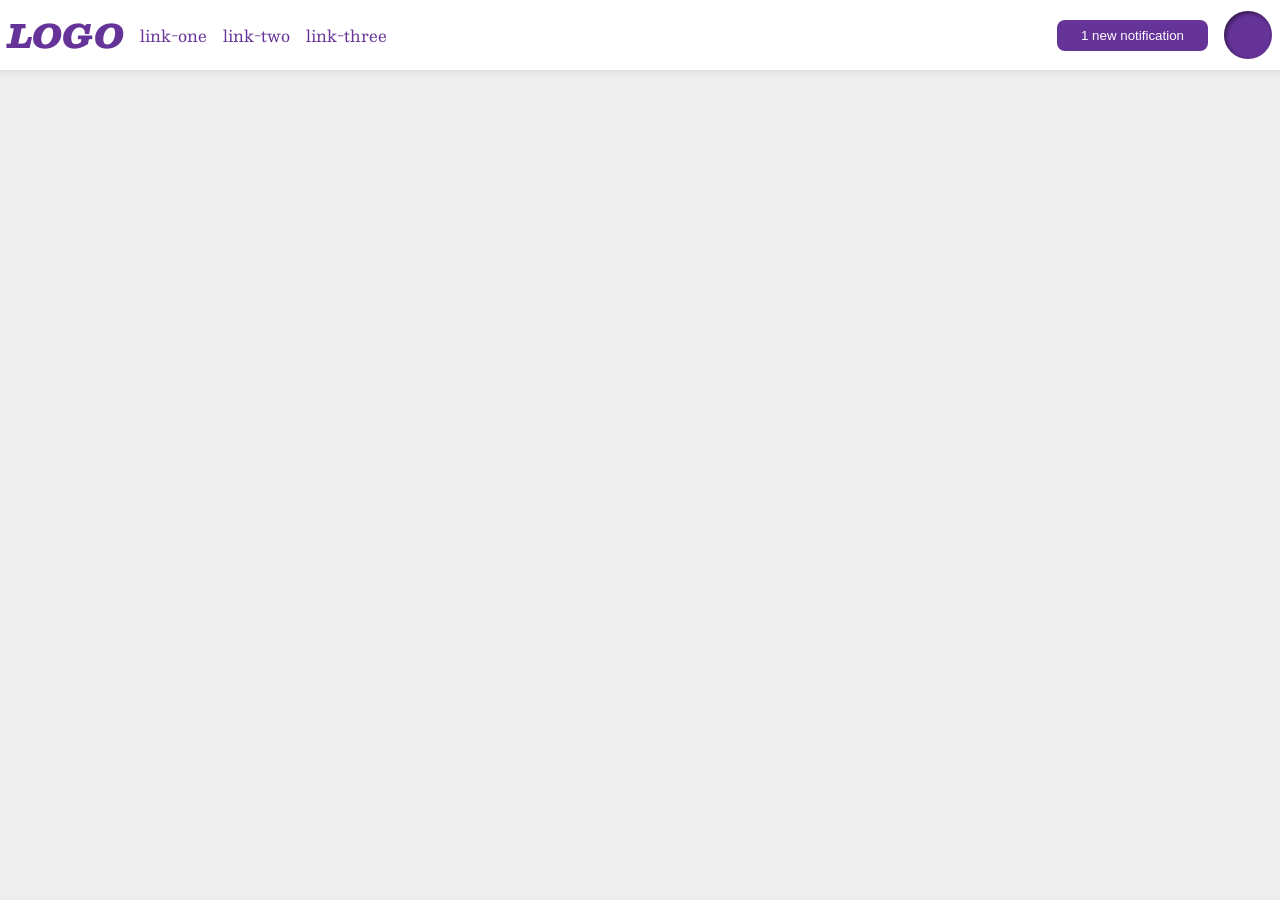
<file: foundations/flex/03-flex-header-2/index.html>
<!DOCTYPE html>
<html lang="en">
  <head>
    <meta charset="UTF-8">
    <meta http-equiv="X-UA-Compatible" content="IE=edge">
    <meta name="viewport" content="width=device-width, initial-scale=1.0">
    <title>Flex Header 2</title>
    <link rel="stylesheet" href="style.css">
  </head>
  <body>
    <div class="header">
      
      <div class="left">
        <div class="logo">
          LOGO
        </div>
        <ul class="links">
          <li><a href="https://google.com">link-one</a></li>
          <li><a href="https://google.com">link-two</a></li>
          <li><a href="https://google.com">link-three</a></li>
        </ul>
      </div>

      <div class="right">
        <button class="notifications">
          1 new notification
        </button>
        <div class="profile-image"></div>
      </div>
      
    </div>
  </body>
</html>
</file>
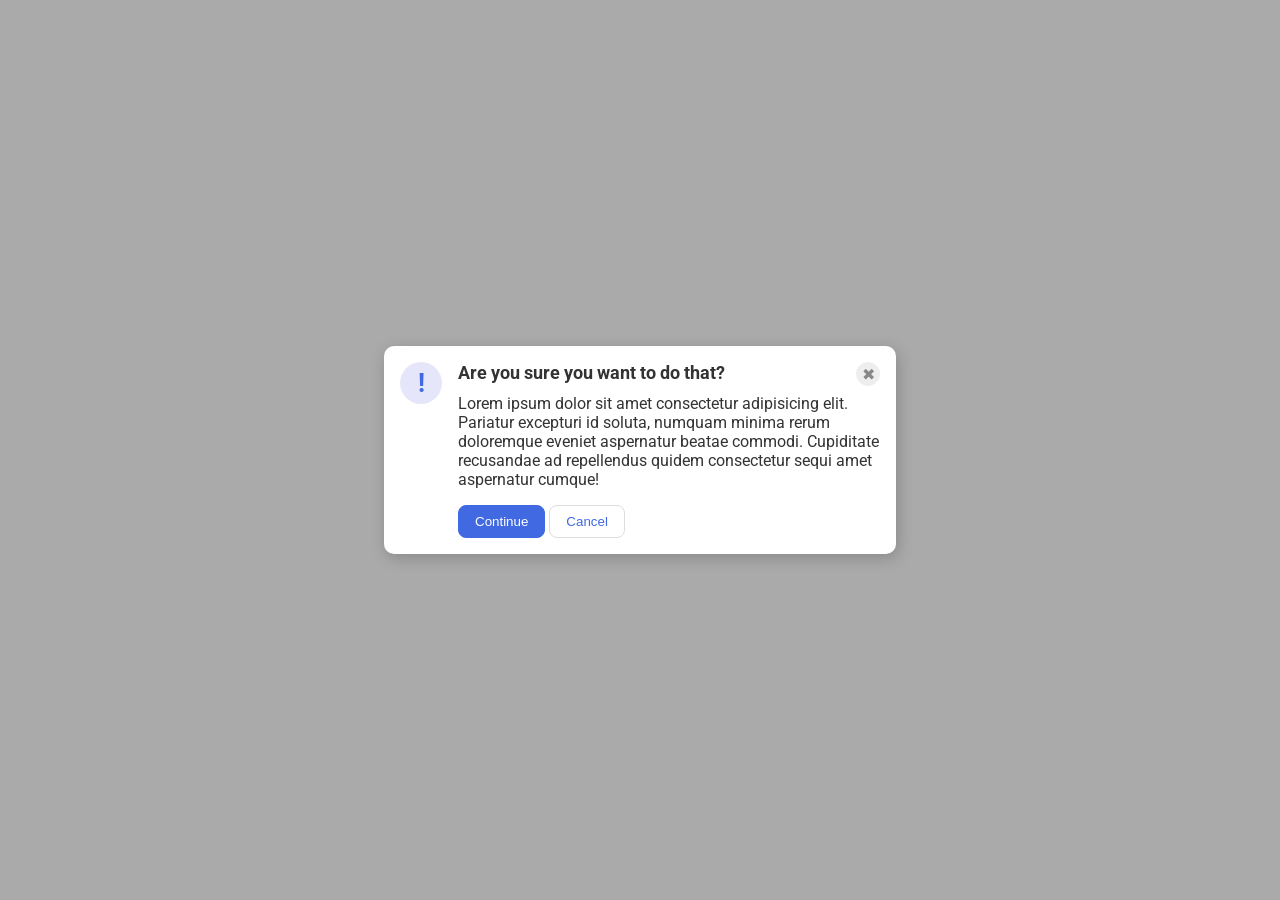
<file: foundations/flex/05-flex-modal/index.html>
<!DOCTYPE html>
<html lang="en">
  <head>
    <meta charset="UTF-8">
    <meta http-equiv="X-UA-Compatible" content="IE=edge">
    <meta name="viewport" content="width=device-width, initial-scale=1.0">
    <link rel="stylesheet" href="style.css">
    <title>Modal</title>
  </head>
  <body>
    <div class="modal">
      <div class="icon">!</div>

      <div class="info">

        <div class="top-row">
          <div class="header">Are you sure you want to do that?</div>
          <button class="close-button">✖</button>
        </div>

        <div class="text">Lorem ipsum dolor sit amet consectetur adipisicing elit. Pariatur excepturi id soluta, numquam minima rerum doloremque eveniet aspernatur beatae commodi. Cupiditate recusandae ad repellendus quidem consectetur sequi amet aspernatur cumque!</div>

        <div class="buttons">
          <button class="continue">Continue</button>
          <button class="cancel">Cancel</button>
        </div>

      </div>

    </div>
  </body>
</html>
</file>
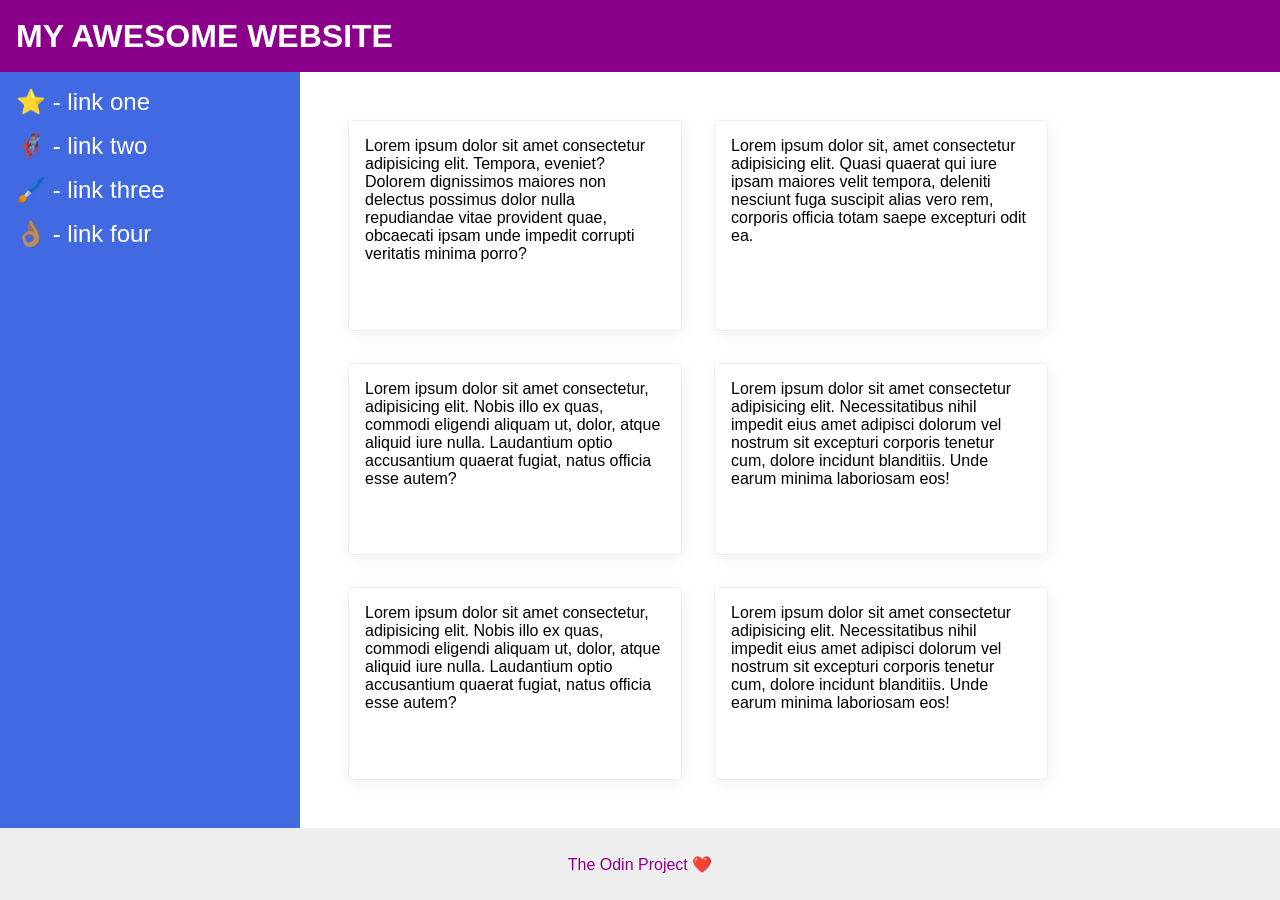
<file: foundations/flex/07-flex-layout-2/index.html>
<!DOCTYPE html>
<html lang="en">
  <head>
    <meta charset="UTF-8">
    <meta http-equiv="X-UA-Compatible" content="IE=edge">
    <meta name="viewport" content="width=device-width, initial-scale=1.0">
    <title>The Holy Grail</title>
    <link rel="stylesheet" href="style.css">
  </head>

  <body>

    <div class="header">
      MY AWESOME WEBSITE
    </div>
    
    <div class="content">
      <div class="sidebar">
        <ul>
          <li><a href="#">⭐ - link one</a></li>
          <li><a href="#">🦸🏽‍♂️ - link two</a></li>
          <li><a href="#">🖌️ - link three</a></li>
          <li><a href="#">👌🏽 - link four</a></li>
        </ul>
      </div>

      <div class="card-wrapper">
        <div class="card">Lorem ipsum dolor sit amet consectetur adipisicing elit. Tempora, eveniet? Dolorem dignissimos maiores non delectus possimus dolor nulla repudiandae vitae provident quae, obcaecati ipsam unde impedit corrupti veritatis minima porro?</div>
        <div class="card">Lorem ipsum dolor sit, amet consectetur adipisicing elit. Quasi quaerat qui iure ipsam maiores velit tempora, deleniti nesciunt fuga suscipit alias vero rem, corporis officia totam saepe excepturi odit ea.</div>
        <div class="card">Lorem ipsum dolor sit amet consectetur, adipisicing elit. Nobis illo ex quas, commodi eligendi aliquam ut, dolor, atque aliquid iure nulla. Laudantium optio accusantium quaerat fugiat, natus officia esse autem?</div>
        <div class="card">Lorem ipsum dolor sit amet consectetur adipisicing elit. Necessitatibus nihil impedit eius amet adipisci dolorum vel nostrum sit excepturi corporis tenetur cum, dolore incidunt blanditiis. Unde earum minima laboriosam eos!</div>
        <div class="card">Lorem ipsum dolor sit amet consectetur, adipisicing elit. Nobis illo ex quas, commodi eligendi aliquam ut, dolor, atque aliquid iure nulla. Laudantium optio accusantium quaerat fugiat, natus officia esse autem?</div>
        <div class="card">Lorem ipsum dolor sit amet consectetur adipisicing elit. Necessitatibus nihil impedit eius amet adipisci dolorum vel nostrum sit excepturi corporis tenetur cum, dolore incidunt blanditiis. Unde earum minima laboriosam eos!</div>
      </div>

    </div>

    <div class="footer">
      The Odin Project ❤️
    </div>

  </body>

</html>
</file>
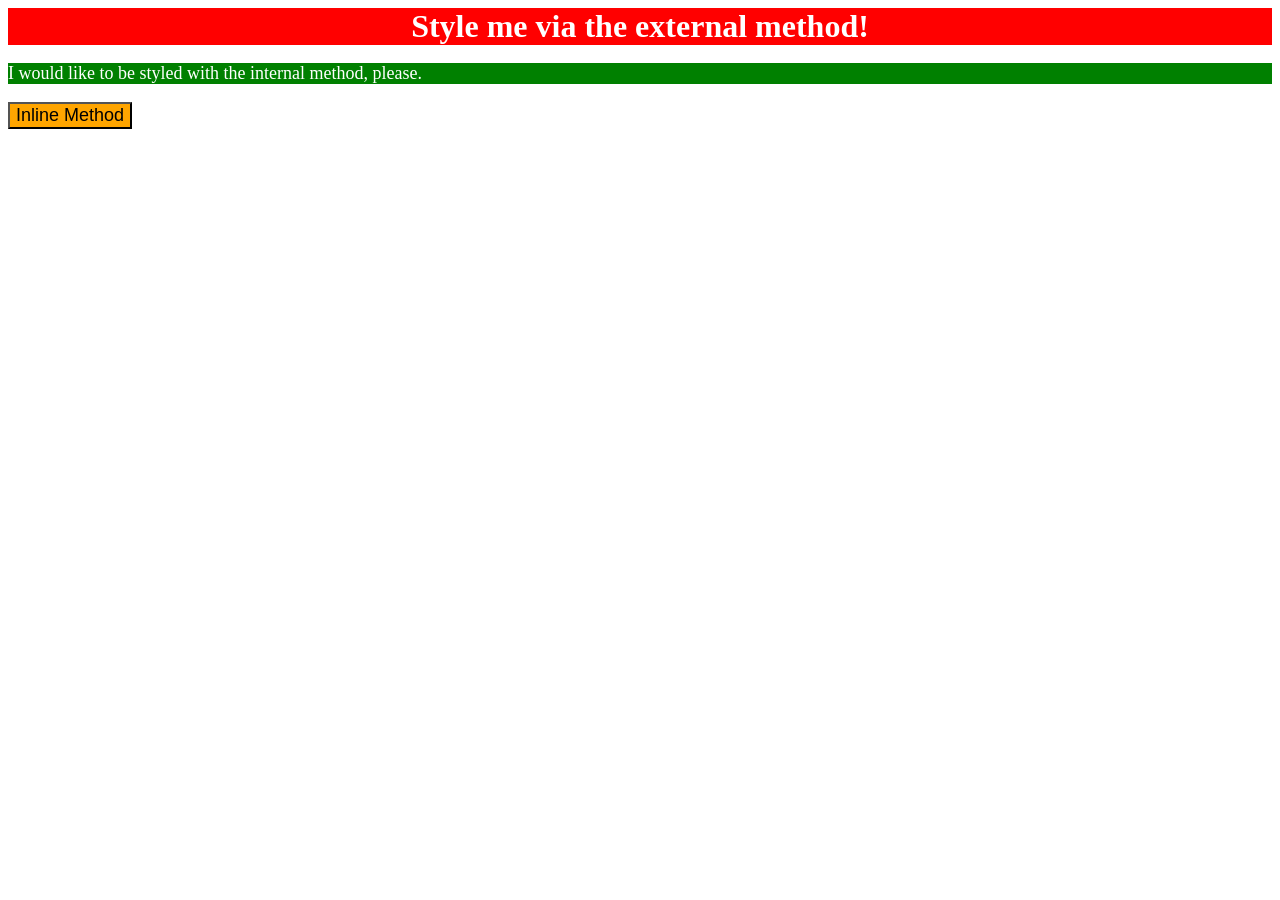
<file: foundations/intro-to-css/01-css-methods/index.html>
<!DOCTYPE html>
<html lang="en">
  <head>
    <meta charset="UTF-8">
    <meta http-equiv="X-UA-Compatible" content="IE=edge">
    <meta name="viewport" content="width=device-width, initial-scale=1.0">
    <title>Methods for Adding CSS</title>
    <link rel="stylesheet" href="./styles.css">
  </head>
  <body>
    <div>Style me via the external method!</div>

    <p>I would like to be styled with the internal method, please.</p>

    <button style="background-color: orange; font-size: 18px;">Inline Method</button>
  </body>

  <style>
    p {
      background-color: green;
      color: white;
      font-size: 18px;
    }
  </style>
</html>
</file>
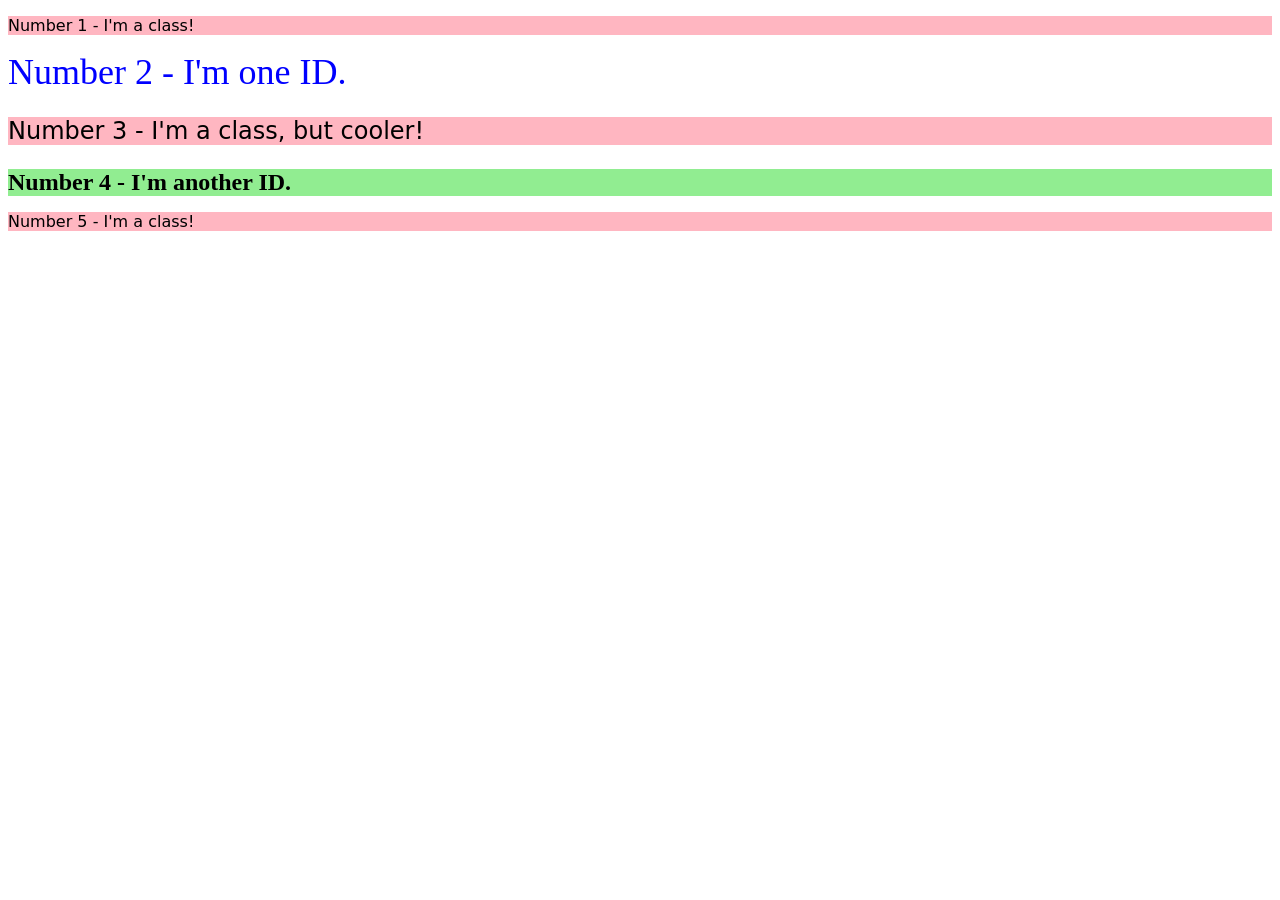
<file: foundations/intro-to-css/02-class-id-selectors/index.html>
<!DOCTYPE html>
<html lang="en">
  <head>
    <meta charset="UTF-8">
    <meta http-equiv="X-UA-Compatible" content="IE=edge">
    <meta name="viewport" content="width=device-width, initial-scale=1.0">
    <title>Class and ID Selectors</title>
    <link rel="stylesheet" href="style.css">
  </head>
  <body>
    <p class="odd">Number 1 - I'm a class!</p>
    <div id="second">Number 2 - I'm one ID.</div>
    <p class="odd third">Number 3 - I'm a class, but cooler!</p>
    <div id="fourth">Number 4 - I'm another ID.</div>
    <p class="odd">Number 5 - I'm a class!</p>
  </body>
</html>
</file>
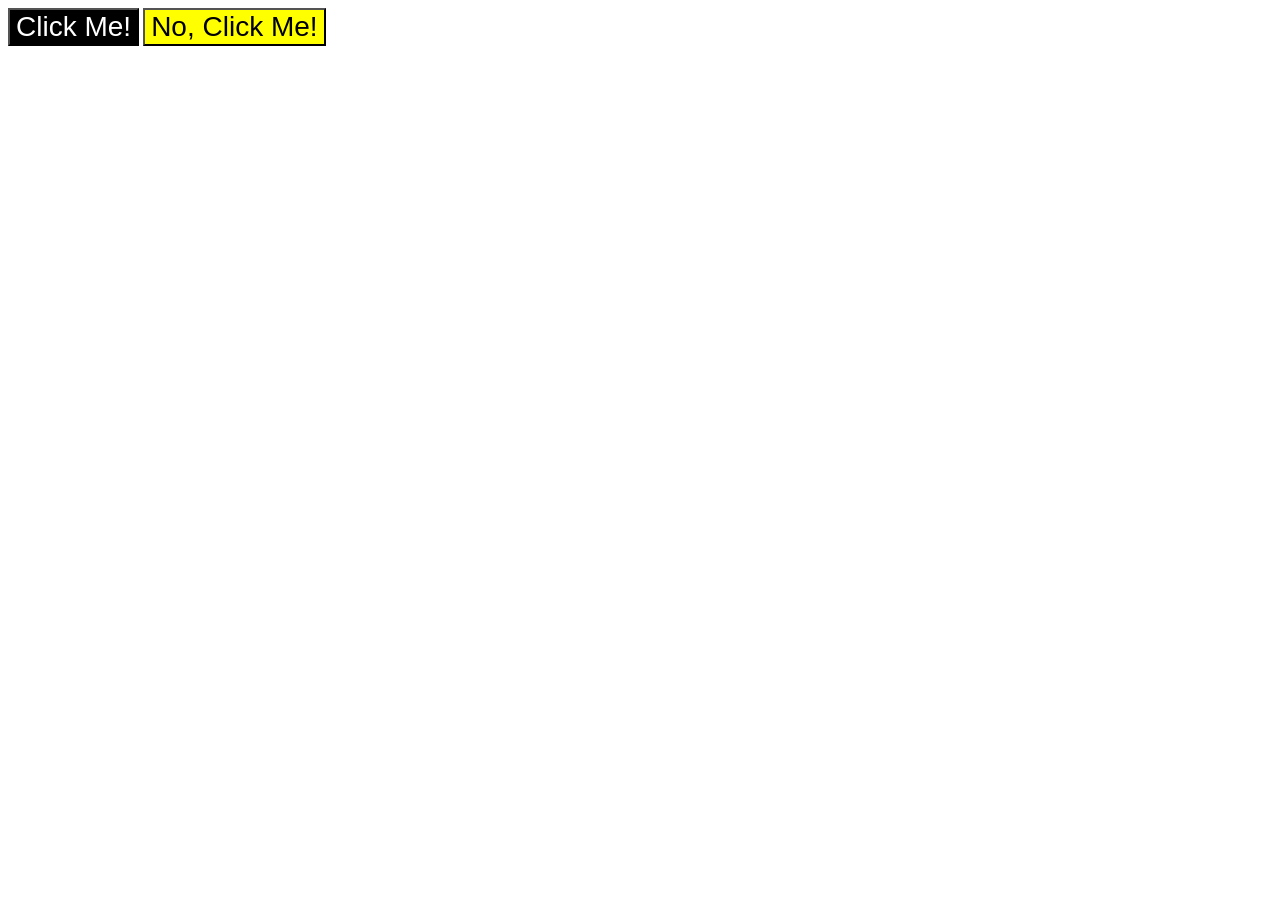
<file: foundations/intro-to-css/03-grouping-selectors/index.html>
<!DOCTYPE html>
<html lang="en">
  <head>
    <meta charset="UTF-8">
    <meta http-equiv="X-UA-Compatible" content="IE=edge">
    <meta name="viewport" content="width=device-width, initial-scale=1.0">
    <title>Grouping Selectors</title>
    <link rel="stylesheet" href="style.css">
  </head>
  <body>
    <button class="shared" id="first">Click Me!</button>
    <button class="shared" id="second">No, Click Me!</button>
  </body>
</html>
</file>
<file: foundations/flex/03-flex-header-2/style.css>
/* this is some magical font-importing.  
you'll learn about it later. */
@import url('https://fonts.googleapis.com/css2?family=Besley:ital,wght@0,400;1,900&display=swap');

body {
  margin: 0;
  background: #eee;
  font-family: Besley, serif;
}

.header {
  background: white;
  border-bottom: 1px solid #ddd;
  box-shadow: 0 0 8px rgba(0,0,0,.1);
}

.profile-image {
  background: rebeccapurple;
  box-shadow: inset 2px 2px 4px rgba(0,0,0,.5);
  border-radius: 50%;
  width: 48px;
  height: 48px;
}

.logo {
  color: rebeccapurple;
  font-size: 32px;
  font-weight: 900;
  font-style: italic;
}

button {
  border: none;
  border-radius: 8px;
  background: rebeccapurple;
  color: white;
  padding: 8px 24px;
}

a {
  /* this removes the line under our links */
  text-decoration: none;
  color: rebeccapurple;
}

ul {
  list-style-type: none;
}

/* NEW CSS */

.header {
  display: flex;
  justify-content: space-between;
  align-items: center;
  padding: 8px;
}

.left,
.right {
  display: flex;
  gap: 16px;
  align-items: center;
}

ul {
  display: flex;
  padding: 0;
  margin: 0;
  gap: 16px;
}
</file>
<file: foundations/flex/05-flex-modal/style.css>
@import url('https://fonts.googleapis.com/css2?family=Roboto:wght@400;700&display=swap');

html, body {
  height: 100%;
}

body {
  font-family: Roboto, sans-serif;
  margin: 0;
  background: #aaa;
  color: #333;
  /* I'll give you this one for free lol */
  display: flex;
  align-items: center;
  justify-content: center;
}

.modal {
  background: white;
  width: 480px;
  border-radius: 10px;
  box-shadow: 2px 4px 16px rgba(0,0,0,.2);
}

.icon {
  color: royalblue;
  font-size: 26px;
  font-weight: 700;
  background: lavender;
  width: 42px;
  height: 42px;
  border-radius: 50%;
  display: flex;
  align-items: center;
  justify-content: center;
}

.close-button {
  background: #eee;
  border-radius: 50%;
  color: #888;
  font-weight: 400;
  font-size: 16px;
  height: 24px;
  width: 24px;
  display: flex;
  align-items: center;
  justify-content: center;
  border: 1px solid #eee;
  padding: 0;
}

button {
  cursor: pointer;
  padding: 8px 16px;
  border-radius: 8px;
}

button.continue {
  background: royalblue;
  border: 1px solid royalblue;
  color: white;
}

button.cancel {
  background: white;
  border: 1px solid #ddd;
  color: royalblue;
}

/* NEW CSS */

.modal {
  display: flex;
  padding: 16px;
  gap: 16px;
}

.info {
  display: flex;
  flex-direction: column;
  gap: 8px;
}

.top-row {
  display: flex;
  justify-content: space-between;
}

.icon,
.close-button {
  flex-shrink: 0;
}

.header {
  font-weight: bold;
  font-size: 18px;
}

.buttons {
  margin-top: 8px;
}
</file>
<file: foundations/flex/07-flex-layout-2/style.css>
body {
  font-family: -apple-system, BlinkMacSystemFont, 'Segoe UI', Roboto, Oxygen, Ubuntu, Cantarell, 'Open Sans', 'Helvetica Neue', sans-serif;
  margin: 0;
  min-height: 100vh;
}

.header {
  height: 72px;
  background: darkmagenta;
  color: white;
}

.footer {
  height: 72px;
  background: #eee;
  color: darkmagenta;
}

.sidebar {
  width: 300px;
  background: royalblue;
  box-sizing: border-box;
}

.card {
  border: 1px solid #eee;
  box-shadow: 2px 4px 16px rgba(0,0,0,.06);
  border-radius: 4px;
}

/* NEW CSS */

body {
  display: flex;
  flex-direction: column;
  justify-content: space-between;
}

/* header */
.header {
  display: flex;
  align-items: center;
  padding-left: 16px;

  font-size: 32px;
  font-weight: 900;
}


/* Content */
.content {
  display: flex;
  flex: auto;
}

.sidebar {
  flex: none;
  padding: 16px;
}

ul {
  display: flex;
  flex-direction: column;
  list-style: none;
  margin: 0;
  padding: 0;
  gap: 16px;
}

a {
  text-decoration: none;
  color: white;
  font-size: 24px;
}

.card-wrapper {
  display: flex;
  padding: 48px;
  gap: 32px;
  flex-wrap: wrap;
}

.card {
  width: 300px;
  padding: 16px;
}


/* Footer */
.footer {
  display: flex;
  justify-content: center;
  align-items: center;
}
</file>
<file: foundations/intro-to-css/01-css-methods/styles.css>
div {
    background-color: red;
    color: white;
    font-size: 32px;
    text-align: center;
    font-weight: bold;
}
</file>
<file: foundations/intro-to-css/02-class-id-selectors/style.css>
.odd {
    background-color: #ffb6c1;
    font-family: "Verdana", "DejaVu Sans", sans-serif;
}

#second {
    color: rgb(0, 0, 255);
    font-size: 36px;
}

.odd.third {
    font-size: 24px;
}

#fourth {
    background-color: hsl(120, 72%, 75%);
    font-size: 24px;
    font-weight: bold;
}
</file>
<file: foundations/intro-to-css/03-grouping-selectors/style.css>
/* shared, first, second */

.shared {
    font-size: 28px;
    font-family: 'Helvetica', 'Times New Roman', sans-serif;
}

#first {
    background-color: #000000;
    color: white;
}

#second {
    background-color: #ff0;
}
</file>
